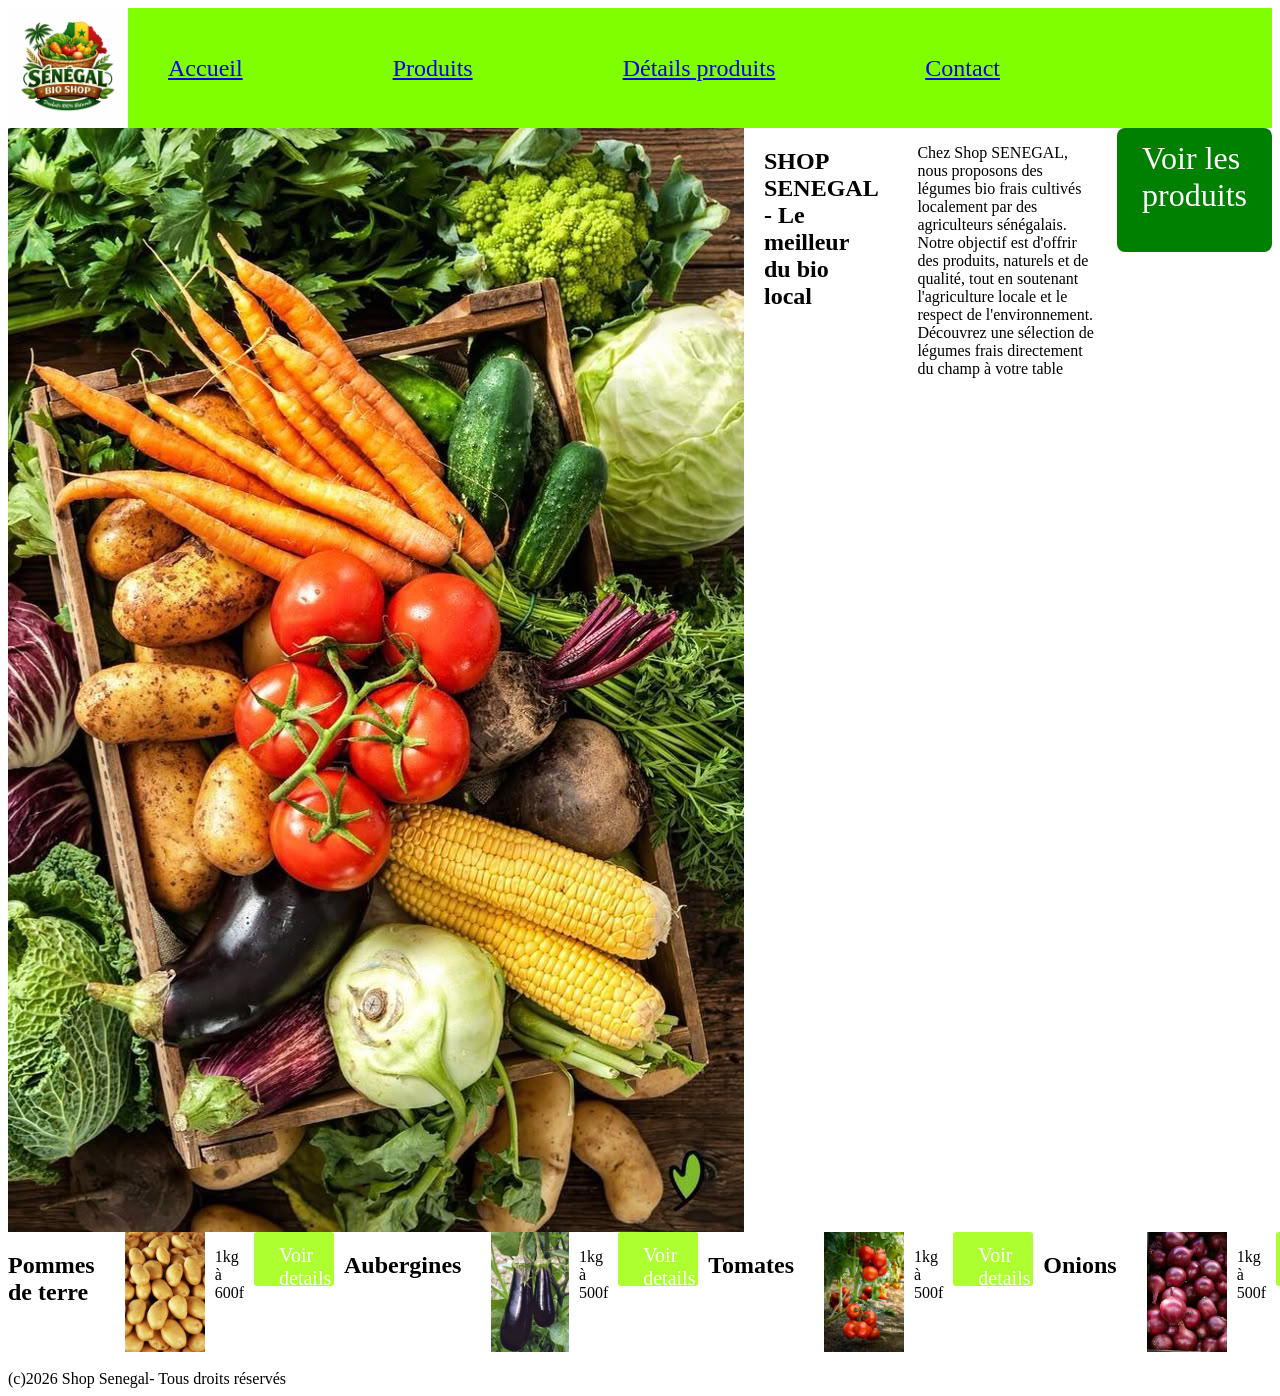
<file: Projet HTML CSS/index.html>
<!DOCTYPE html>
<html lang="en">
<head>
    <meta charset="UTF-8">
    <meta name="viewport" content="width=device-width, initial-scale=1.0">
    <title>Accueil</title>
    <link rel="stylesheet" href="css/index.css">
    <link rel="stylesheet" href="css/background.css">
</head>
<body>
    <header>
        <img class="logo" src="images/shop senegal.png" alt="logo"><nav>
            <ul>
                <li><a href="index.html">Accueil</a></li>
                <li><a href="produits.html">Produits</a></li>
                <li><a href="detail.html">Détails produits</a></li>
                <li><a href="contact.html">Contact</a></li>
            </ul>
        </nav>
    </header>
    <section class="hero">
        <img src="images/panier.jpg" alt="panier">
      <h1>SHOP SENEGAL - Le meilleur du bio local</h1>
       <br>
      <p>Chez Shop SENEGAL, nous proposons des légumes bio frais cultivés localement par des agriculteurs sénégalais. Notre objectif est d'offrir des produits, naturels et de qualité, tout en soutenant l'agriculture locale et le respect de l'environnement.
        Découvrez une sélection de légumes frais directement du champ à votre table
      </p>
      <a href="produits.html" class="btn">Voir les produits</a>
    </section>
    <section class="produits">
        <h2>Pommes de terre</h2>
          <img src="images/_isa_.jpg" class="pommesdeterre" alt="pommes de terre">
         <p>1kg à 600f</p>
           <a href="detail.html" class="btndetail">Voir details</a>
        <h2>Aubergines</h2>
        <img src="images/Potager bio - des variétés de légumes jamais malades.jpg" class="aubergines" alt="aubergines">
        <p>1kg à 500f</p>
        <a href="detail.html" class="btndetail">Voir details</a>
        <h2>Tomates</h2>
        <img src="images/𝑳𝒆 𝑺𝒂𝒗𝒊𝒆𝒛-𝒗𝒐𝒖𝒔 _.jpg" class="tomates" alt="tomates">
        <p>1kg à 500f</p>
        <a href="detail.html" class="btndetail">Voir details</a>
        <h2>Onions</h2>
        <img src="images/download (12).jpg" class="onions" alt="onions">
        <p>1kg à 500f</p>
        <a href="detail.html" class="btndetail">Voir details</a>
        <h2>Mais</h2>
        <img src="images/download (11).jpg" class="mais" alt="mais">
        <p>1kg à 500f</p>
        <a href="detail.html" class="btndetail">Voir details</a>
        <h2>Choux</h2>
        <img src="images/download (13).jpg" class="choux" alt="aubergines">
        <p>1kg à 500f</p>
        <a href="detail.html" class="btndetail">Voir details</a>
    </section>
    <br>
    <footer>
      (c)2026 Shop Senegal- Tous droits réservés
    </footer>
</body>
</html>
</file>
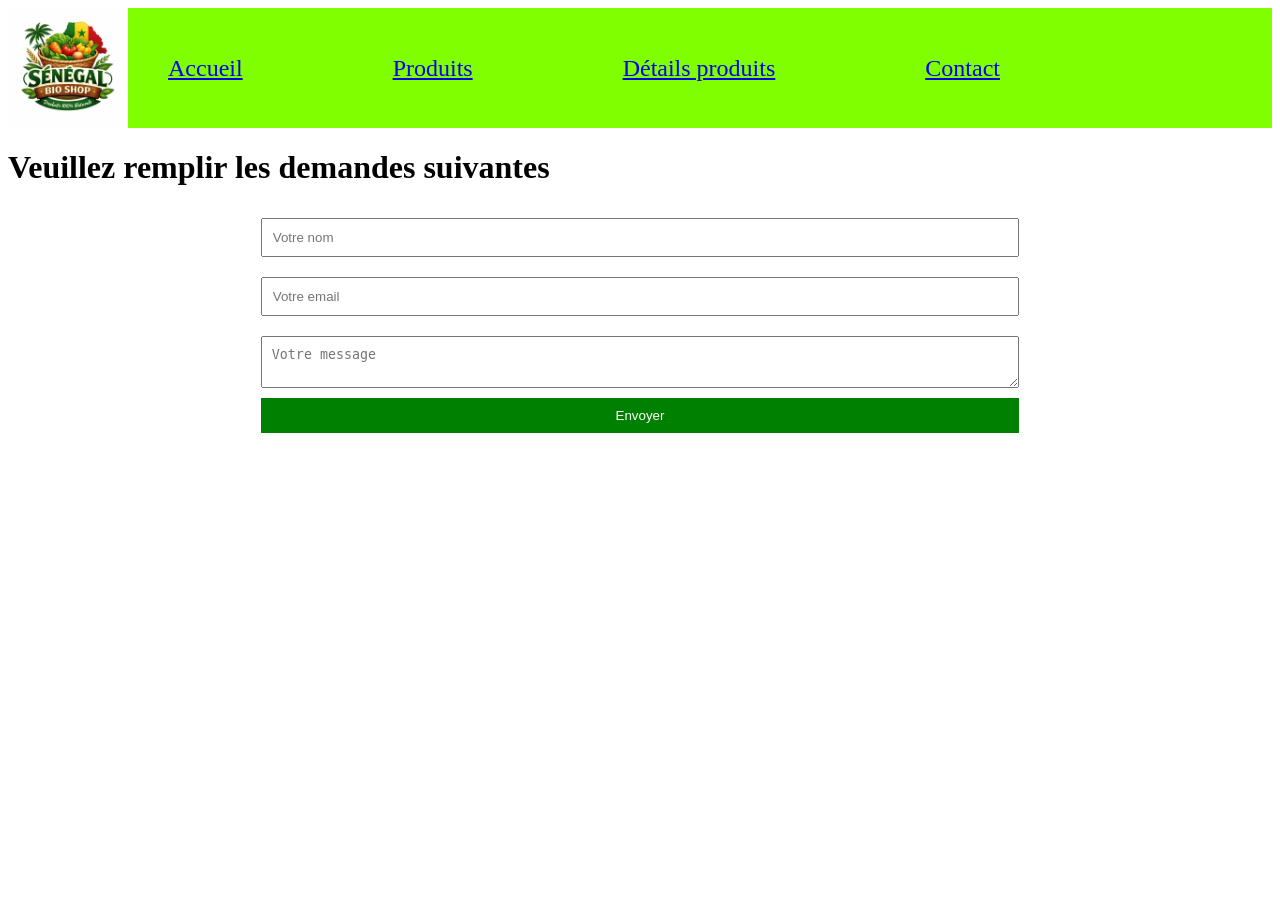
<file: Projet HTML CSS/contact.html>
<!DOCTYPE html>
<html lang="en">
<head>
    <meta charset="UTF-8">
    <meta name="viewport" content="width=device-width, initial-scale=1.0">
    <title>Contact</title>
    <link rel="stylesheet" href="css/contact.css">
    <link rel="stylesheet" href="css/background.css">
</head>
<body>
    <header>
        <img class="logo" src="images/shop senegal.png" alt="logo"><nav>
            <ul>
                <li><a href="index.html">Accueil</a></li>
                <li><a href="produits.html">Produits</a></li>
                <li><a href="detail.html">Détails produits</a></li>
                <li><a href="contact.html">Contact</a></li>
            </ul>
        </nav>
    </header>
    <h1>Veuillez remplir les demandes suivantes</h1>
    <form action="remplir">
        <label for="Nom"></label>
        <input type="text" placeholder="Votre nom">
        <label for="Email"></label>
        <input type="text" placeholder="Votre email">
        <label for="Message"></label>
        <textarea name="Message" placeholder="Votre message"></textarea>
        
        <button type="submit">Envoyer</button>
    </form>
</body>
</html>
</file>
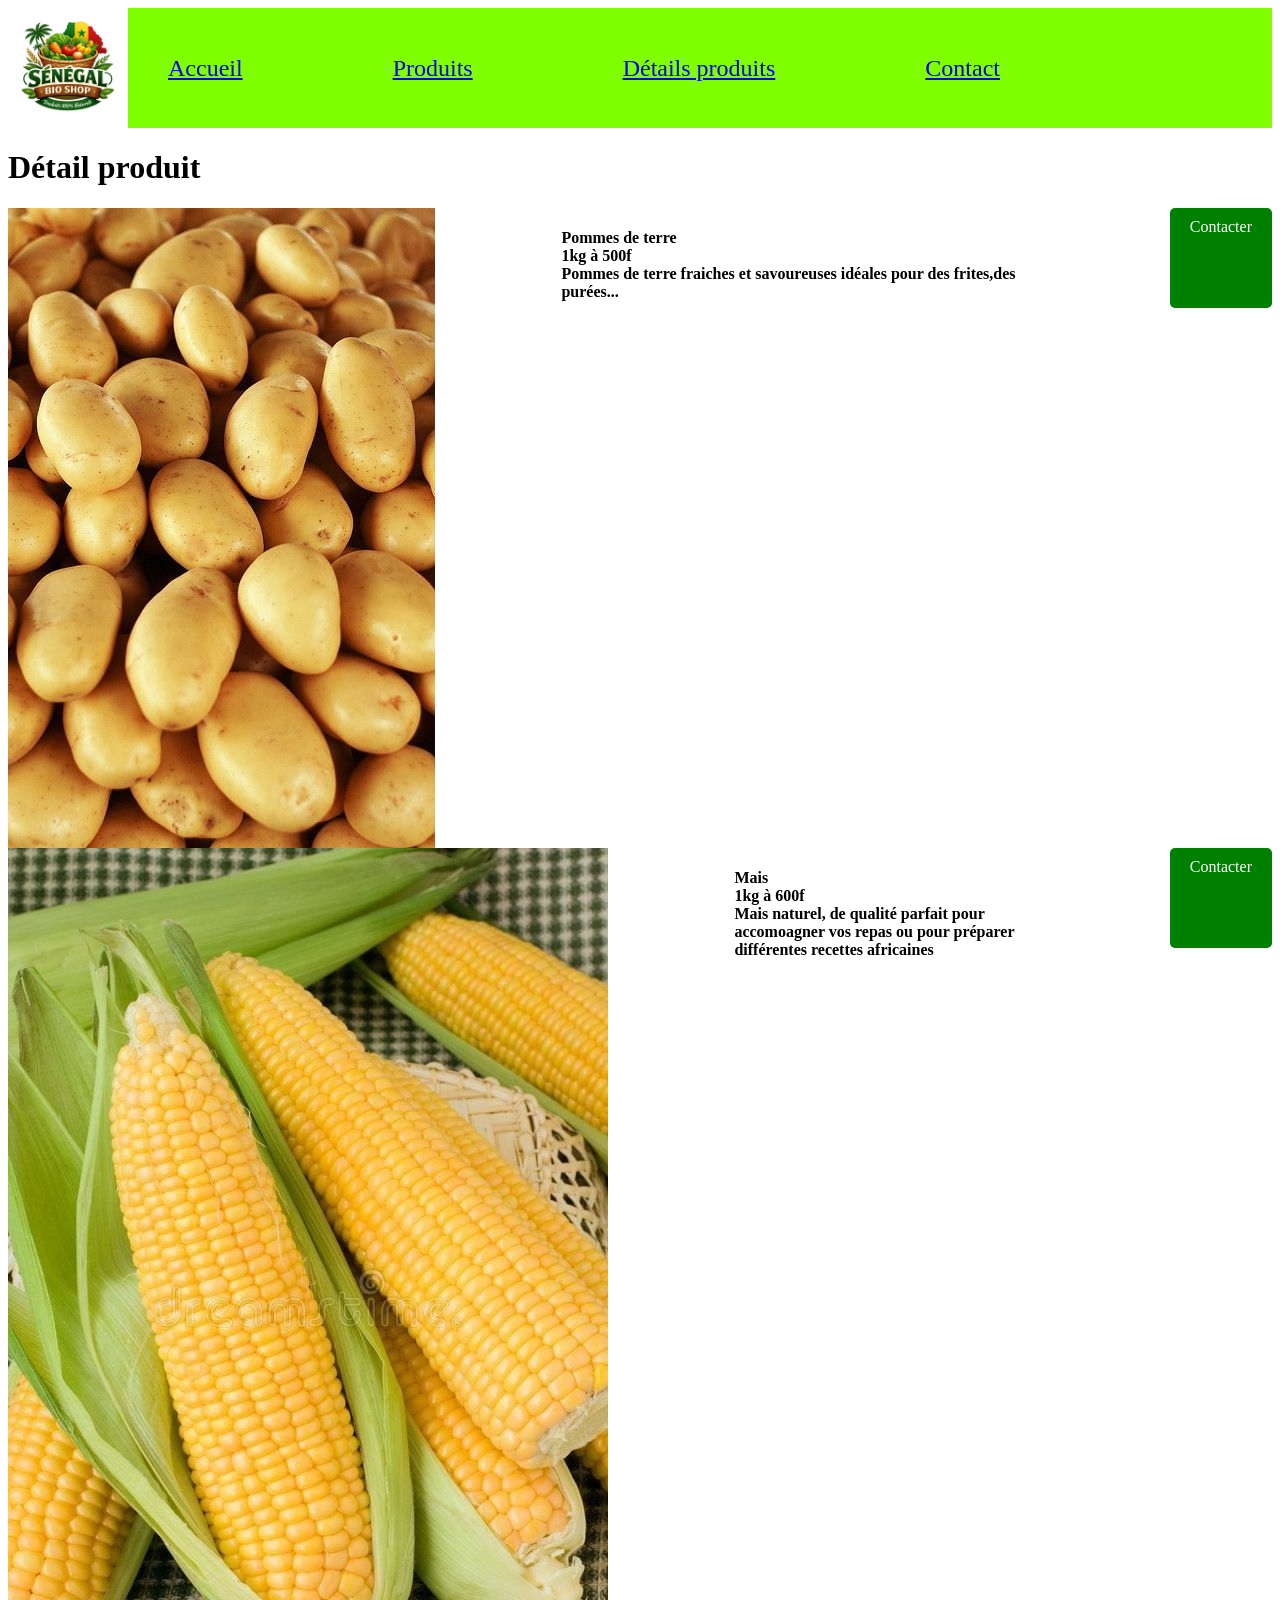
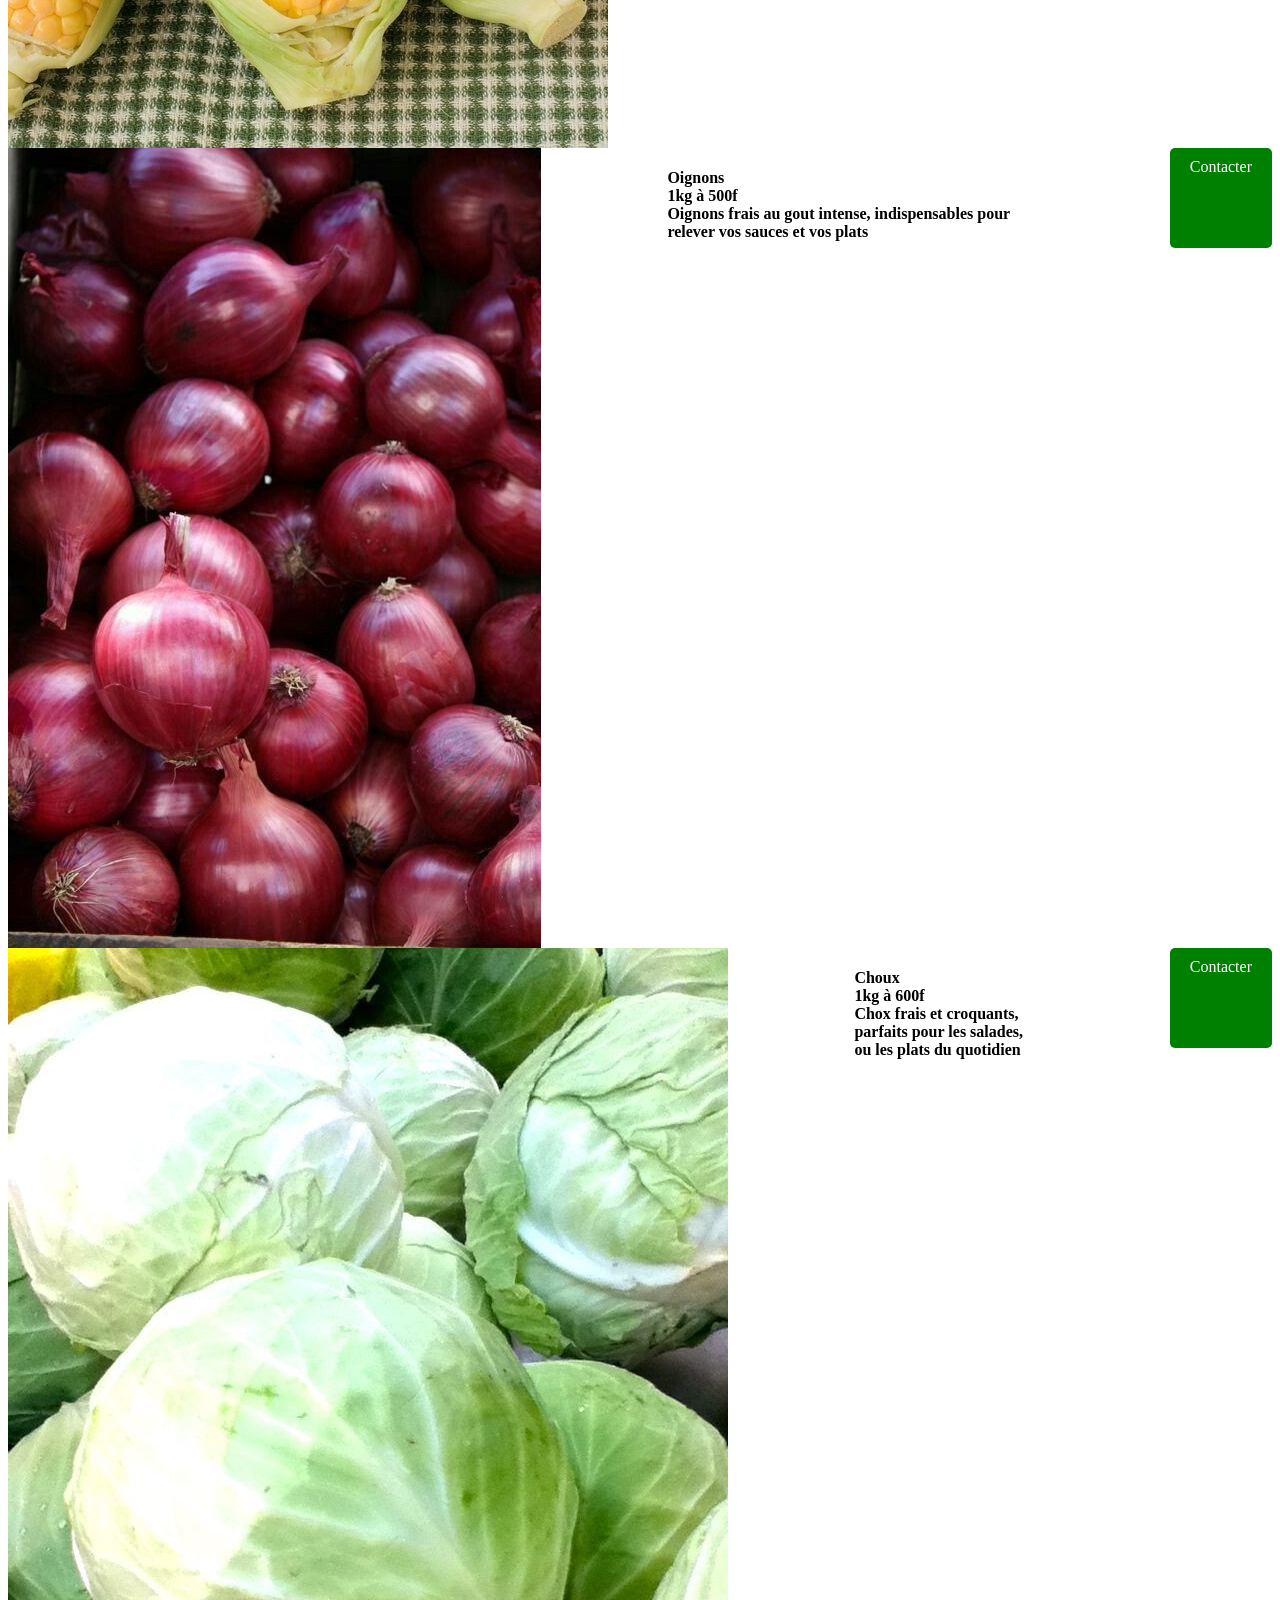
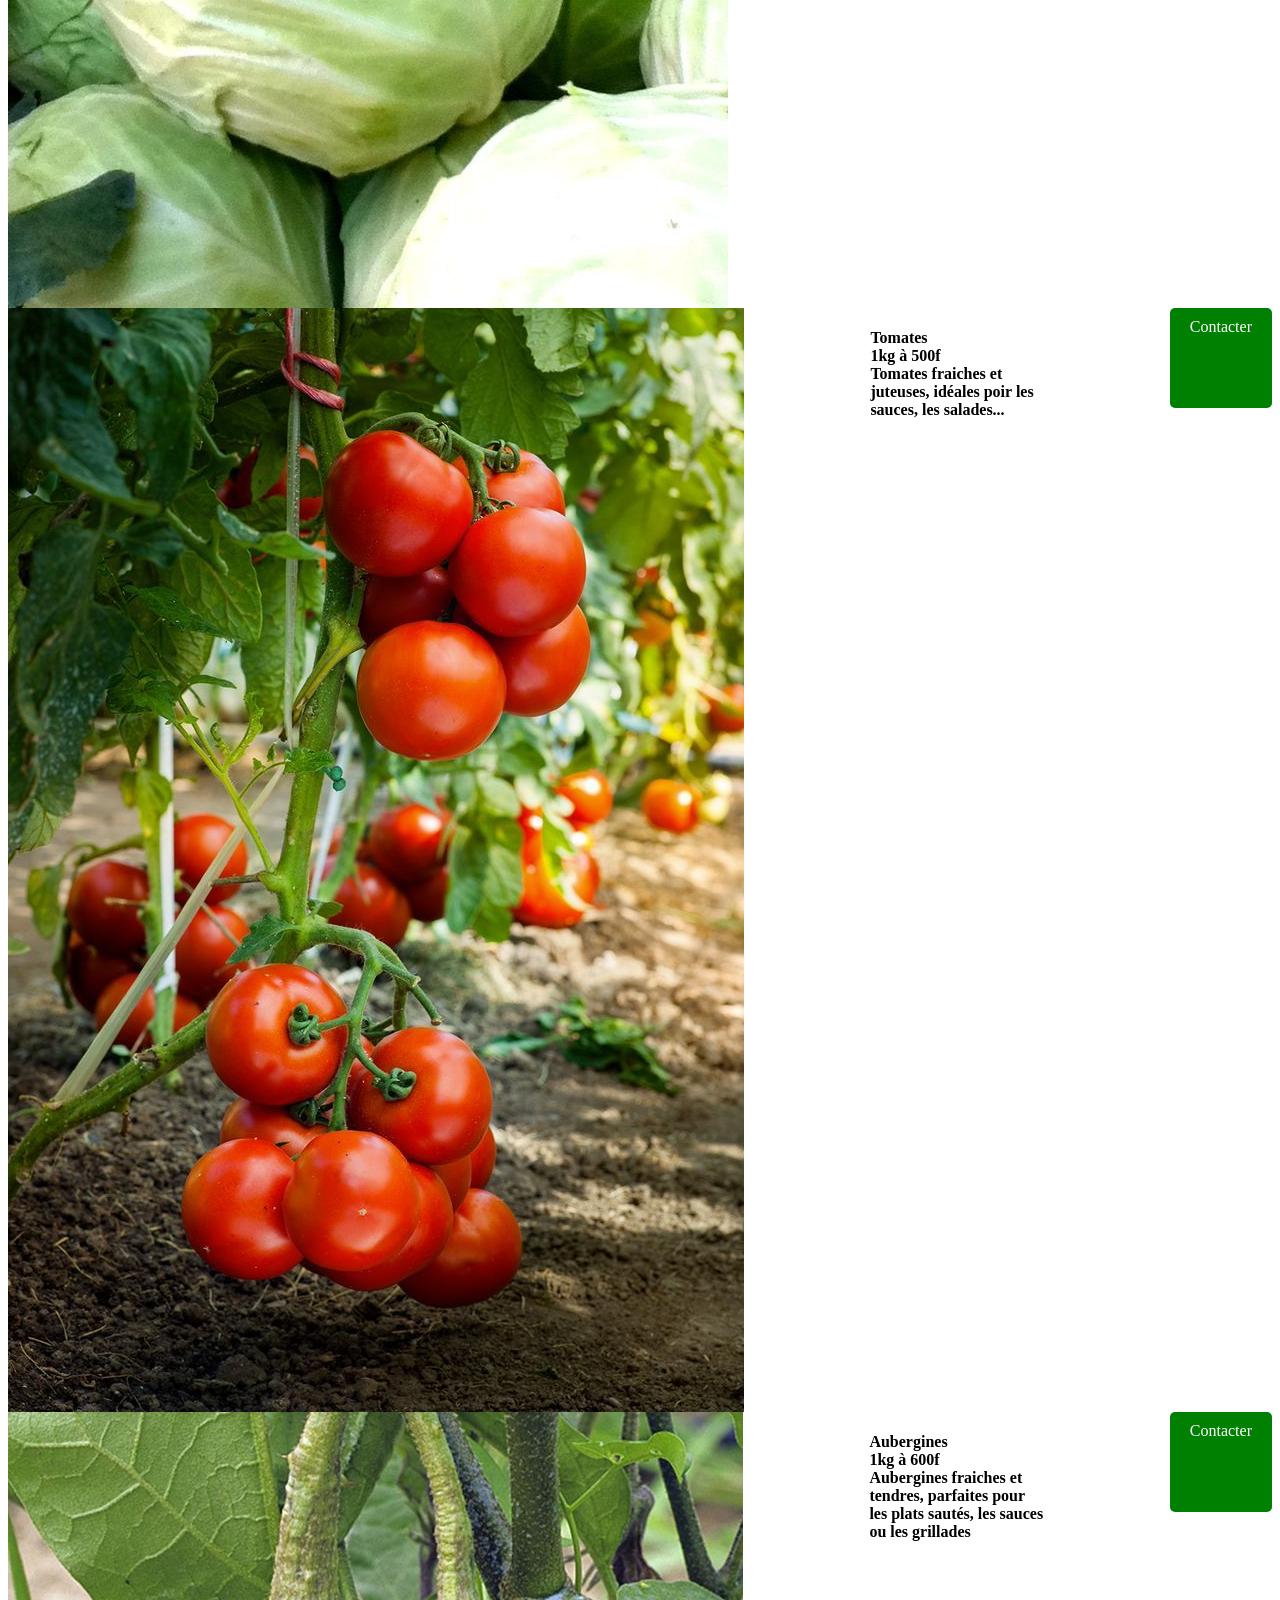
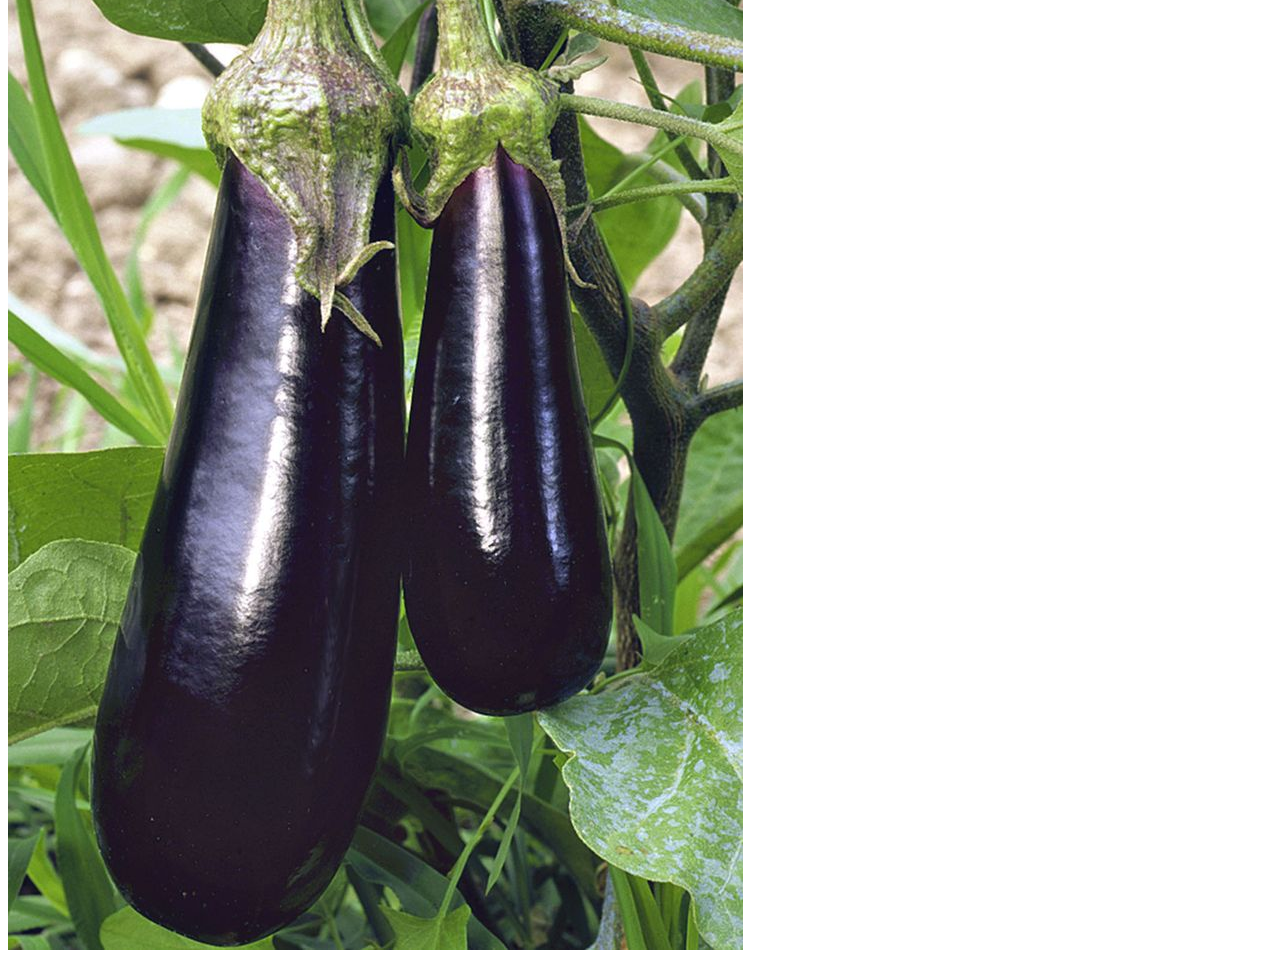
<file: Projet HTML CSS/detail.html>
<!DOCTYPE html>
<html lang="en">
<head>
    <meta charset="UTF-8">
    <meta name="viewport" content="width=device-width, initial-scale=1.0">
    <title>Detail produit</title>
    <link rel="stylesheet" href="css/detail.css">
    <link rel="stylesheet" href="css/background.css">
</head>
<body>
    <header>
        <img class="logo" src="images/shop senegal.png" alt="logo"><nav>
            <ul>
                <li><a href="index.html">Accueil</a></li>
                <li><a href="produits.html">Produits</a></li>
                <li><a href="detail.html">Détails produits</a></li>
                <li><a href="contact.html">Contact</a></li>
            </ul>
        </nav>
    </header>

    <h1>Détail produit</h1>
    <div class="pomme">
        <img src="images/_isa_.jpg" alt="">
        <h4>Pommes de terre <br><strong>1kg à 500f</strong><br>Pommes de terre fraiches et savoureuses idéales pour des frites,des purées...</h4>
        <a href="contact.html" class="btn">Contacter</a>
    </div>
    <div class="mais">
        <img src="images/download (11).jpg" alt="">
        <h4>Mais <br><strong>1kg à 600f</strong><br>Mais naturel, de qualité parfait pour accomoagner vos repas ou pour préparer différentes recettes africaines</h4>
        <a href="contact.html" class="btn">Contacter</a>
    </div>
    <div class="oignons">
        <img src="images/download (12).jpg" class="imageoignons">
        <h4>Oignons <br><strong>1kg à 500f</strong><br>Oignons frais au gout intense, indispensables pour relever vos sauces et vos plats</h4>
        <a href="contact.html" class="btn">Contacter</a>
    </div>
    <div class="choux">
        <img src="images/download (13).jpg" alt="">
        <h4>Choux <br><strong>1kg à 600f</strong><br>Chox frais et croquants, parfaits pour les salades, ou les plats du quotidien</h4>
        <a href="contact.html" class="btn">Contacter</a>
    </div>
    <div class="tomates">
        <img src="images/𝑳𝒆 𝑺𝒂𝒗𝒊𝒆𝒛-𝒗𝒐𝒖𝒔 _.jpg" alt="">
    <h4>Tomates <br><strong>1kg à 500f</strong><br>Tomates fraiches et juteuses, idéales poir les sauces, les salades...</h4>
    <a href="contact.html" class="btn">Contacter</a>
    </div>
    <div class="aubergines">
        <img src="images/Potager bio - des variétés de légumes jamais malades.jpg" alt="">
        <h4>Aubergines <br><strong>1kg à 600f</strong><br>Aubergines fraiches et tendres, parfaites pour les plats sautés, les sauces ou les grillades</h4>
        <a href="contact.html" class="btn">Contacter</a>
    </div>
</body>
</html>
</file>
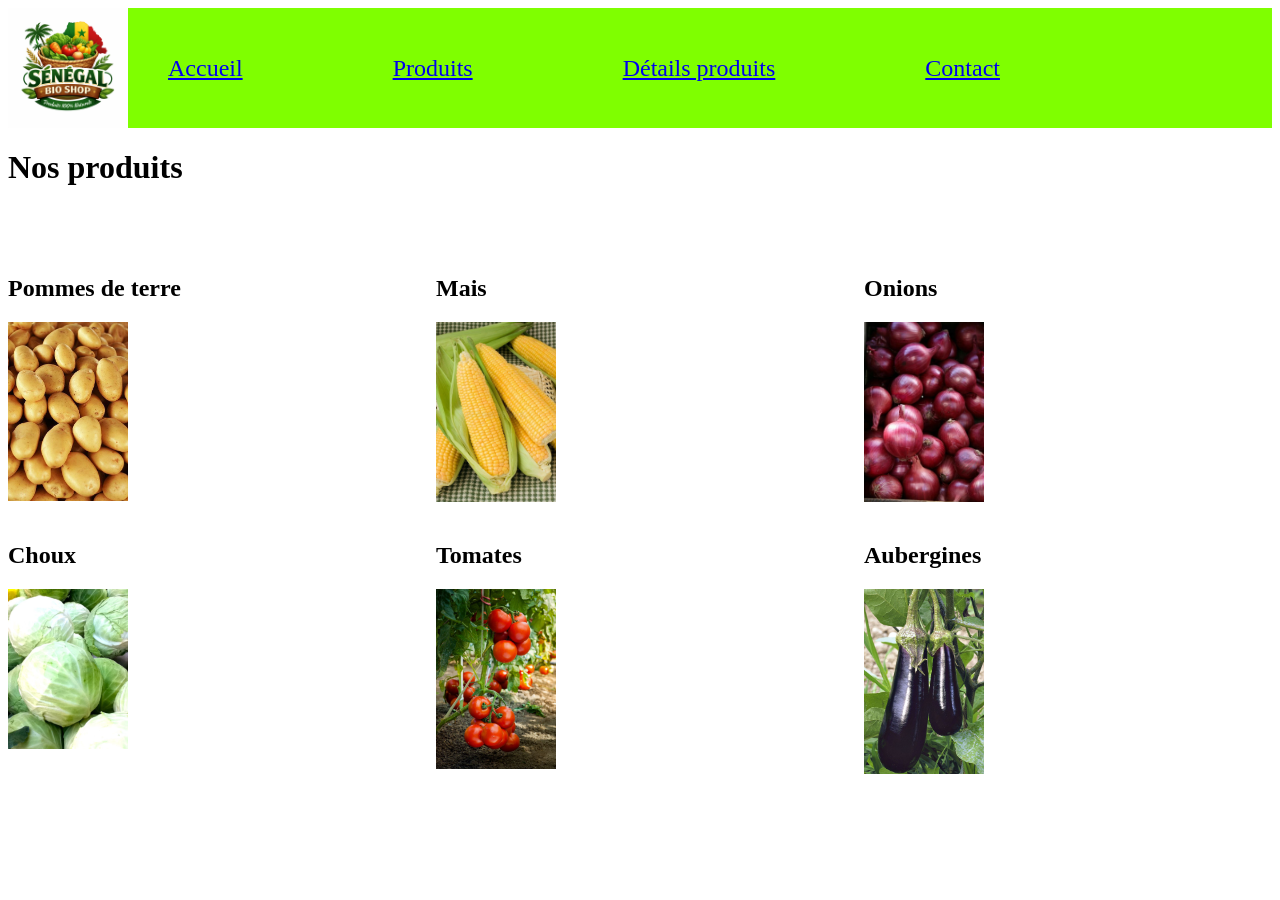
<file: Projet HTML CSS/produits.html>
<!DOCTYPE html>
<html lang="en">
<head>
    <meta charset="UTF-8">
    <meta name="viewport" content="width=device-width, initial-scale=1.0">
    <title>Produits</title>
    <link rel="stylesheet" href="css/produits.css">
    <link rel="stylesheet" href="css/background.css">
</head>
<body>
    <header>
        <img class="logo" src="images/shop senegal.png" alt="logo"><nav>
            <ul>
                <li><a href="index.html">Accueil</a></li>
                <li><a href="produits.html">Produits</a></li>
                <li><a href="detail.html">Détails produits</a></li>
                <li><a href="contact.html">Contact</a></li>
            </ul>
        </nav>
    </header>
    <h1>Nos produits</h1>
    <div class="fermier"></div>
     <section><h1 class="titre"><STRong>NOS PRODUITS</STRong></h1></section>
    <section><div class="products">
    <div><h2>Pommes de terre</h2>
    <img src="images/_isa_.jpg" class="pommedeterre"></div>
    <div><h2>Mais</h2>
    <img src="images/download (11).jpg" class="mais"></div>
    <div><h2>Onions</h2>
    <img src="images/download (12).jpg" class="onions"></div>
    <div><h2>Choux</h2>
    <img src="images/download (13).jpg" class="choux"></div>
    <div><h2>Tomates</h2>
    <img src="images/𝑳𝒆 𝑺𝒂𝒗𝒊𝒆𝒛-𝒗𝒐𝒖𝒔 _.jpg" class="tomates"></div>
    <div><h2>Aubergines</h2>
    <img src="images/Potager bio - des variétés de légumes jamais malades.jpg" class="aubergines"></div>
    </div>
    </section>
</body>
</html>
</file>
<file: Projet HTML CSS/css/index.css>
header{
    display: flex;
    align-items: center;
    background-color: chartreuse;
}
.logo{
    width: 120px;
    height: 120px;
}
nav{
    gap: 1000px;
}
ul{
    display: flex;
    gap: 150px;
    list-style: none;
    font-size: x-large;
}
.hero{
    gap: 20px;
    display: flex;
    justify-content: center;
}
.btn{
    display: inline-block;
    padding: 12px 25px;
    background-color: green;
    color: white;
    text-decoration: none;
    border-radius: 8px;
    font-size: xx-large;
    height: 100px;
}
.pommesdeterre{
    margin-left: 20px;
    height: 120px;
    display: flex;
}
.btndetail{
    display: inline-block;
    padding: 12px 25px;
    background-color: greenyellow;
    color: white;
    text-decoration: none;
    border-radius: 3px;
    font-size: 20px;
    height: 30px;
    width: 30px;
}
.aubergines{
    margin-left: 20px;
    height: 120px;
    display: flex;
}
.tomates{
    margin-left: 20px;
    height: 120px;
    display: flex;
}
.onions{
    margin-left: 20px;
    height: 120px;
    display: flex;
}
.mais{
    margin-left: 20px;
    height: 120px;
    display: flex;
}
.choux{
    margin-left: 20px;
    height: 120px;
    display: flex;
}
section{
    display: flex;
    gap: 10px;
}
@media (max-width:768px)
</file>
<file: Projet HTML CSS/css/background.css>
body{
    background-image: url(../images/download\ \(14\).jpg)
  background-image: linear-gradient(rgba(0,0,0,0.5), rgba(0,0,0,0.5)) url("Before\ you\ Eat\ the\ Produce\ of\ 2026.jpg");
  background-size: cover;
  background-position: center;
  background-repeat: no-repeat;
  ;
}
</file>
<file: Projet HTML CSS/css/contact.css>
header{
    display: flex;
    align-items: center;
    background-color: chartreuse;
}
.logo{
    width: 120px;
    height: 120px;
}
nav{
    gap: 1000px;
}
ul{
    display: flex;
    gap: 150px;
    list-style: none;
    font-size: x-large;
}
form{
    width: 60%;
    margin: auto;
    display: flex;
    flex-direction: column;
}
input, textarea{
    margin: 10px 0;
    padding: 10px;
}
button{
    padding: 10px;
    background: green;
    color: white;
    border: none;
}
@media (max-width:768px)
</file>
<file: Projet HTML CSS/css/detail.css>
header{
    display: flex;
    align-items: center;
    background-color: chartreuse;
}
.logo{
    width: 120px;
    height: 120px;
}
nav{
    gap: 1000px;
}
ul{
    display: flex;
    gap: 150px;
    list-style: none;
    font-size: x-large;
}
.fermier{
    
}
.pomme{
    display: flex;
    gap: 10%;
}
.mais{
    display: flex;
    gap: 10%;
}
.oignons{
    display: flex;
    gap: 10%;
}
.choux{
    display: flex;
    gap: 10%;
}
.tomates{
    display: flex;
    gap: 10%;
}
.aubergines{
    display: flex;
    gap: 10%;
}
.btn{
    display: inline-block;
    padding: 10px 20px;
    background-color: green;
    color: white;
    text-decoration: none;
    border-radius: 5px;
    height: 80px;
}
@media (max-width:768px){
    .pomme{
flex-direction: column;
}
.aubergines{
flex-direction: column;
}
.tomates{
    flex-direction: column;
}
.choux{
    flex-direction: column;
}
.oignons{
    flex-direction: column;
}
.mais{
    flex-direction: column;
}
.pomme{
    flex-direction: column;
}
   }
</file>
<file: Projet HTML CSS/css/produits.css>
header{
    display: flex;
    align-items: center;
    background-color: chartreuse;
}
.logo{
    width: 120px;
    height: 120px;
}
nav{
    gap: 1000px;
}
ul{
    display: flex;
    gap: 150px;
    list-style: none;
    font-size: x-large;
}
.products{
    display: grid;
    grid-template-columns: repeat(3, 1fr) ;
    gap: 20px;
}
.pommedeterre{
    width:120px ;
    display: grid;
}
.onions{
    width:120px ;
    display: grid;
}
.tomates{
    width:120px ;
    display: grid;
}
.choux{
    width:120px;
    display: grid;
}
.aubergines{
    width:120px ;
    display: grid;
}
.mais{
    width:120px ;
    display: grid;
}
.titre{
    justify-content: center;
    background: -moz-linear-gradient(to right,to left);
    color: transparent;
}
.fermier{
    background-image: url() ;
}
@media (max-width:768px)
</file>
